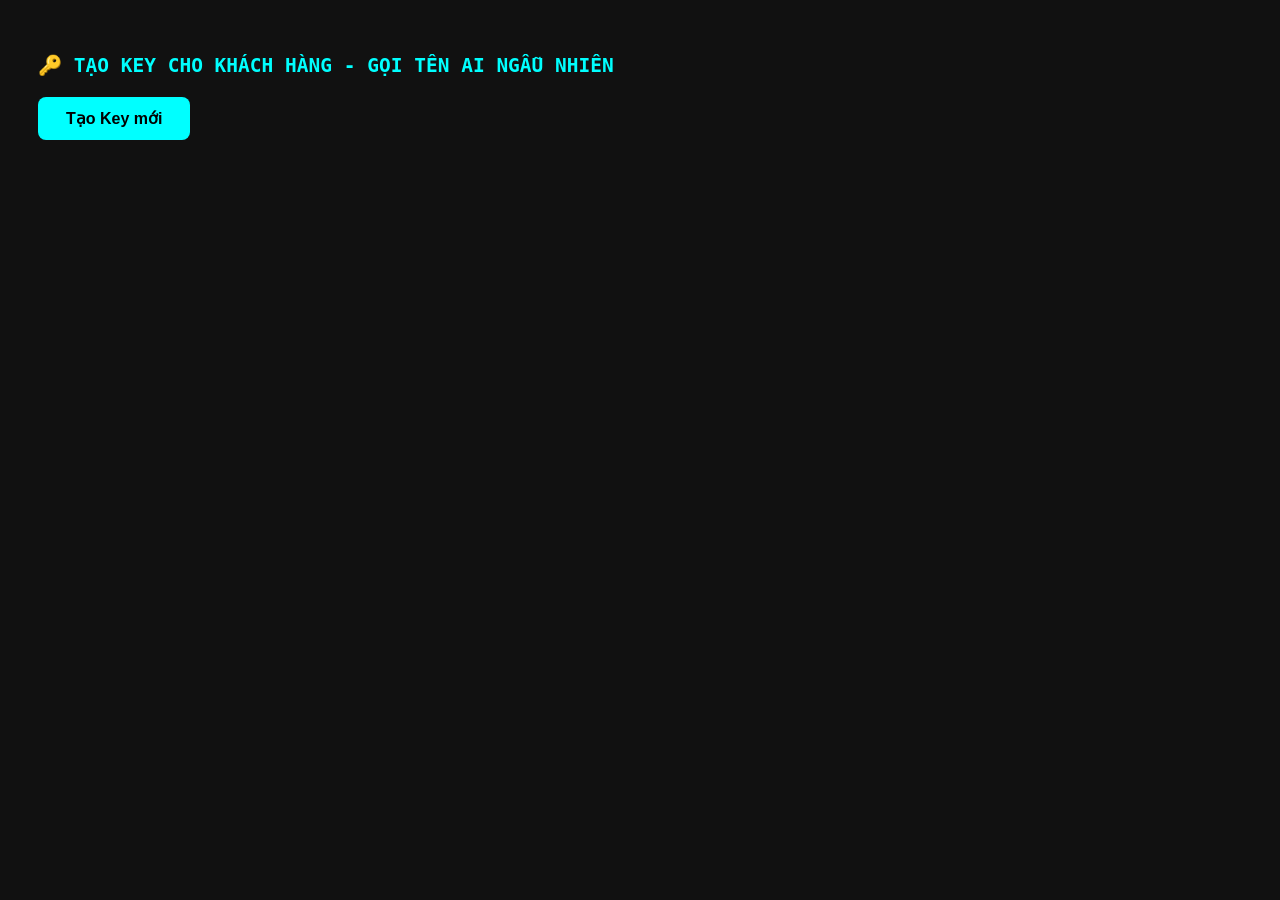
<file: keygen.html>
<!DOCTYPE html>
<html lang="vi">
<head>
<meta charset="UTF-8">
<title>Tạo Key - Admin</title>
<style>
  body { font-family: monospace; background: #111; color: #0ff; padding: 30px; }
  h2 { margin-bottom: 20px; }
  button { padding: 12px 28px; font-size: 1em; border-radius: 8px; border: none; background: #0ff; color: #000; font-weight: bold; cursor: pointer; }
  #output { margin-top: 24px; padding: 16px; border: 2px solid #0f0; border-radius: 8px; display: none; }
  #key-text { font-size: 1.3em; color: #0f0; letter-spacing: 2px; word-break: break-all; }
  #copy-btn { margin-top: 12px; padding: 8px 18px; background: #0f0; color: #000; border: none; border-radius: 6px; cursor: pointer; font-weight: bold; font-size: 0.95em; }
  #copy-msg { color: #ff0; margin-top: 8px; display: none; }
</style>
</head>
<body>
<h2>🔑 TẠO KEY CHO KHÁCH HÀNG - GỌI TÊN AI NGẪU NHIÊN</h2>
<button onclick="genKey()">Tạo Key mới</button>

<div id="output">
  <div style="margin-bottom:8px;color:#aff;">Key:</div>
  <div id="key-text"></div>
  <br>
  <button id="copy-btn" onclick="copyKey()">📋 Copy Key</button>
  <div id="copy-msg">✅ Đã copy!</div>
</div>

<script>
const SECRET = 'GIAOVIENHIENDAI';

async function sha256Short(msg) {
    const buf = await crypto.subtle.digest('SHA-256', new TextEncoder().encode(msg));
    return Array.from(new Uint8Array(buf))
        .map(b => b.toString(16).padStart(2,'0'))
        .join('')
        .substring(0, 12)
        .toUpperCase();
}

async function genKey() {
    // Mã ngẫu nhiên 6 ký tự → mỗi lần tạo ra key khác nhau
    const rand = Math.random().toString(36).substring(2, 8).toUpperCase();
    const hash = await sha256Short(SECRET + rand);
    const key = `GT-${rand}-${hash}`;

    document.getElementById('key-text').textContent = key;
    document.getElementById('output').style.display = 'block';
    document.getElementById('copy-msg').style.display = 'none';
}

function copyKey() {
    const key = document.getElementById('key-text').textContent;
    navigator.clipboard.writeText(key).then(() => {
        document.getElementById('copy-msg').style.display = 'block';
    });
}
</script>
</body>
</html>
</file>
